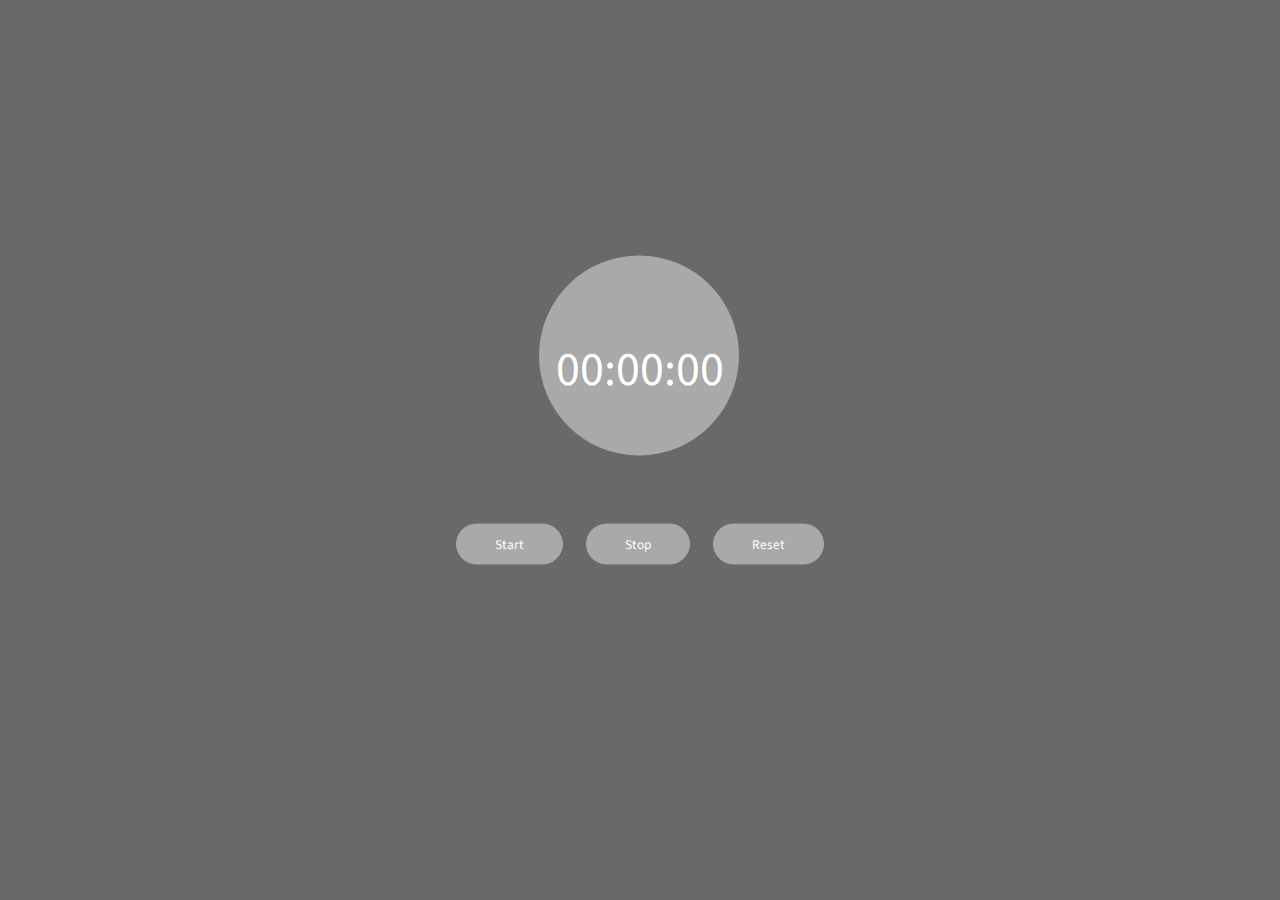
<file: stop watch/index.html>
<!DOCTYPE html>
<html lang="en">
<head>
    <meta charset="UTF-8">
    <meta name="viewport" content="width=device-width, initial-scale=1.0">
    <title>Stopwatch</title>
    <link rel="stylesheet" href="style.css">
</head>
<body>
    <div class="container">
        <div class="wrapper">
            <p>
                <span class="mins">00</span>:<span class="seconds">00</span>:<span class="tens">00</span>
            </p> <br>
            <button class="btn-start">Start</button>
            <button class="btn-stop">Stop</button>
            <button class="btn-reset">Reset</button>
        </div>
    </div>
















    <script src="script.js"></script>
</body>
</html>
</file>
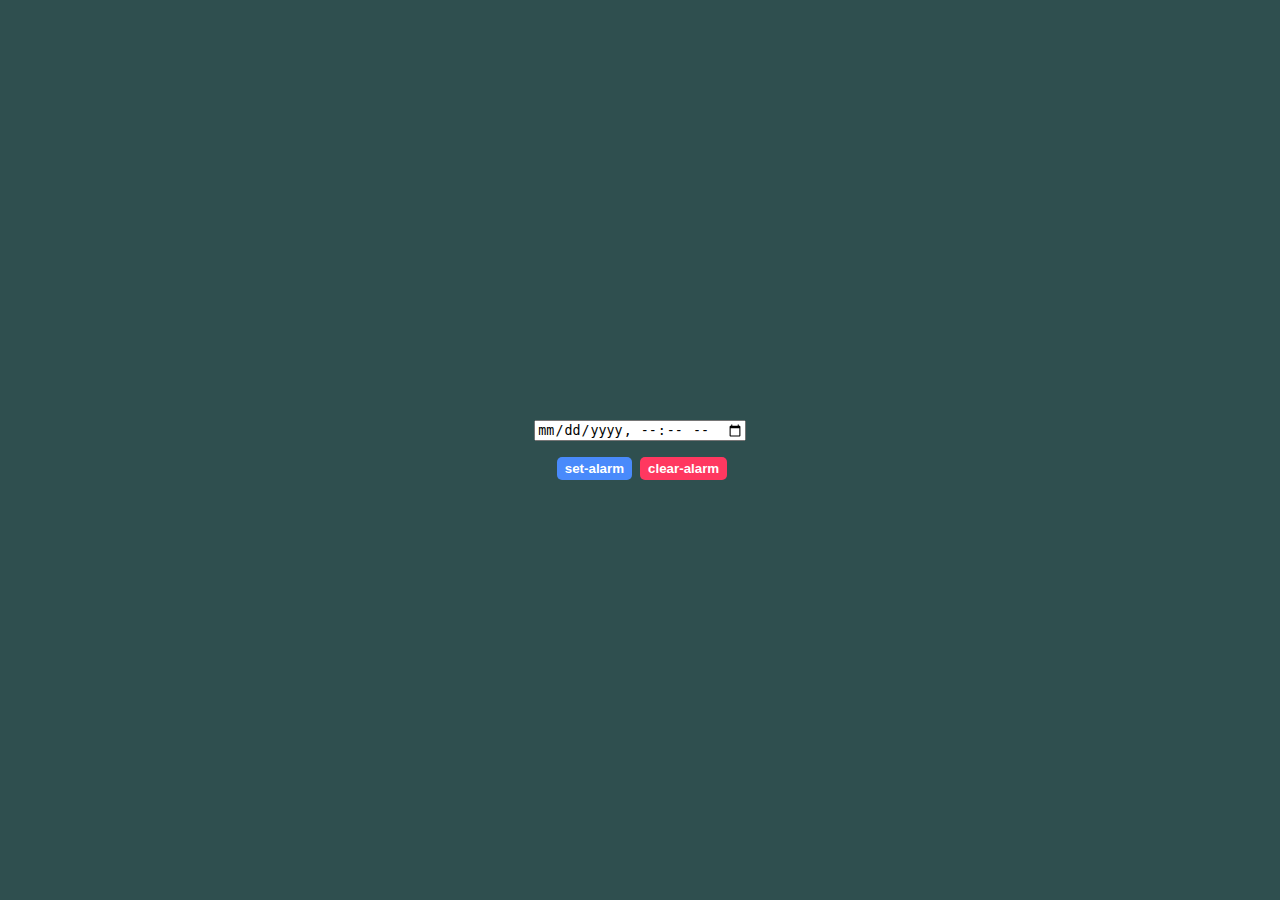
<file: alarm/alarm.html>
<!DOCTYPE html>
<html lang="en">
<head>
    <meta charset="UTF-8">
    <meta http-equiv="X-UA-Compatible" content="IE-edge">
    <meta name="viewport" content="width-device-width, initial-scale=1.0">
    <link rel="preconnect" href="https://fonts.gstatic.com">
    <link href="https://fonts.googleapis.com/css2?family=Orbitron&display=swap" rel="stylesheet">
    <link rel="stylesheet" href="alarm2.css">
    <title>Clock</title>
</head>
<body>
    <section class="container">
        <div id="clock"></div>
        <input onchange="setAlarmTime(this.value)" name="alarmTime" type="datetime-local">
        <div class="controls">
            <button onclick="setAlarm()" class="button set-alarm">set-alarm</button>
            <button onclick="clearAlarm()" class="button clear-alarm">clear-alarm</button>
        </div>
    </section>
    <script src="alarm3.js"></script>
</body>
</html>
</file>
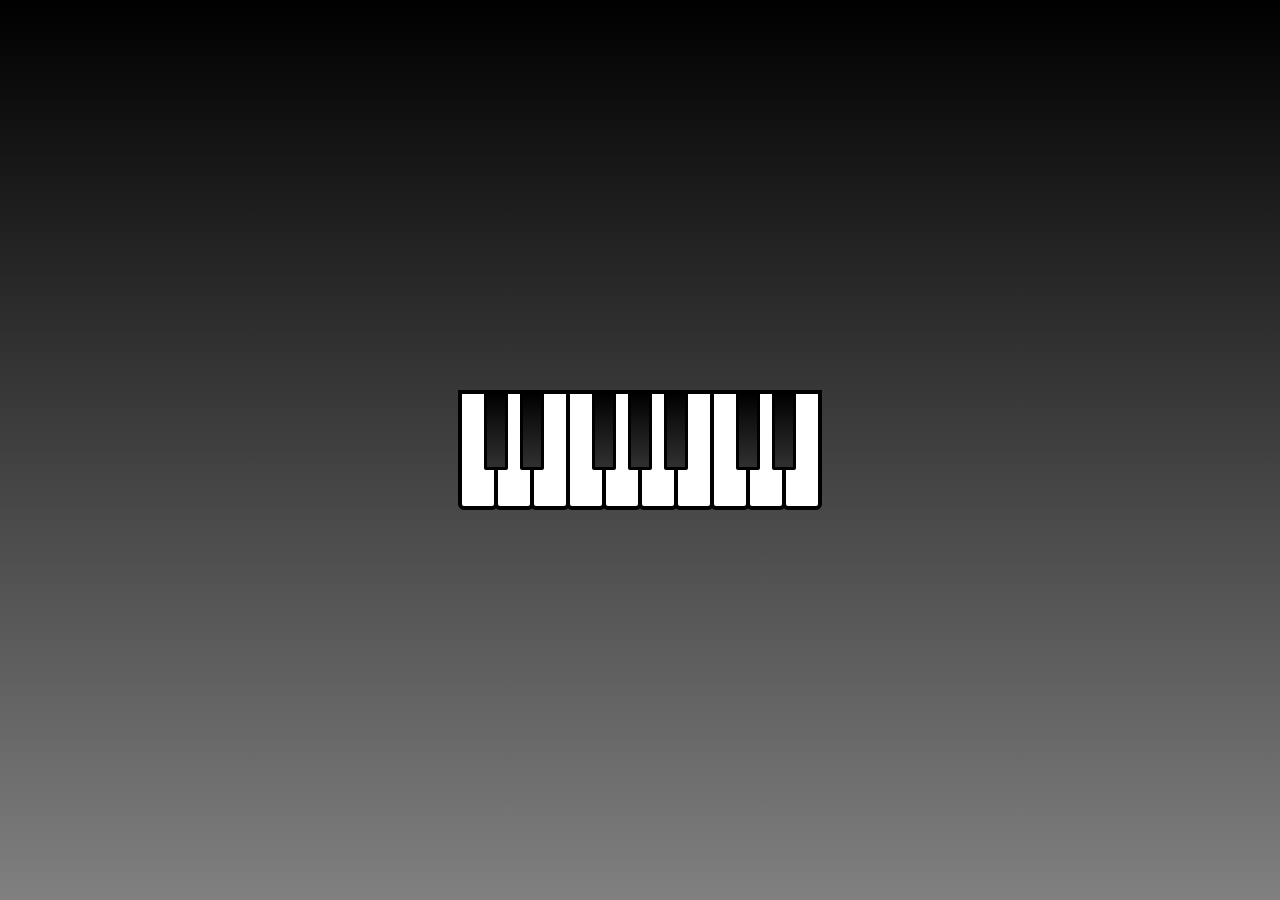
<file: piano/piano.html>
<!DOCTYPE html>
<html>
    <head>
        <title>Piano</title>
        <link rel="stylesheet" href="piano.css" type="text/css">
    </head>
    <body>
        <div class="piano">
            <button class="white-key C4-key"></button>
            <button class="black-key Db4-key"></button>
            <button class="white-key D4-key"></button>
            <button class="black-key Eb4-key"></button>
            <button class="white-key E4-key"></button>
            <button class="white-key F4-key"></button>
            <button class="black-key Gb4-key"></button>
            <button class="white-key G4-key"></button>
            <button class="black-key Ab4-key"></button>
            <button class="white-key A4-key"></button>
            <button class="black-key Bb4-key"></button>
            <button class="white-key B4-key"></button>
            <button class="white-key C5-key"></button>
            <button class="black-key Db5-key"></button>
            <button class="white-key D5-key"></button>
            <button class="black-key Eb5-key"></button>
            <button class="white-key E5-key"></button>
        </div>
        <script src="PIANO.js"></script>
    </body>
</html>
</file>
<file: stop watch/style.css>
@import url('https://fonts.googleapis.com/css2?family=Source+Sans+Pro:wght@400;600&display=swap');
*{
    margin: 0;
    padding: 0;
    font-family: 'Source Sans Pro', sans-serif;
}
.container{
    background-color: #696969;
    height: 100vh;
    width: 100%;
    text-align: center;
    position: absolute;
}
.wrapper{
    position: relative;
    top: 50%;
    left: 50%;
    transform: translate(-50%,-50%);
}
.wrapper p{
    position: relative;
    display: inline-block;
    color: #ffffff;
    z-index: 9999;
    font-size: 48px;
    margin-bottom: 120px;
}
.wrapper p::before{
    content: '';
    position: absolute;
    width: 200px;
    height: 200px;
    background-color: #A9A9A9;
    z-index: -1;
    border-radius: 50%;
	left: -10%;
    top: -118%;
    animation-name: shine;
    animation-duration: 3s;
    animation-iteration-count: infinite;
}
@keyframes shine{
    0%,100%{
        box-shadow: 0px 0px 32px -12px rgba(246, 180, 0, .5);
    }
    50%{
        box-shadow: 0px 0px 32px 3px rgba(246, 180, 0, .5);
    }
}
button{
    background-color: #A9A9A9;
    padding: 10px 38px;
    border: 1px solid #A9A9A9;
    border-radius: 28px;
    color: #fff;
    transition: all .2s ease;
    outline: 0;
}
button:not(:last-child){
    margin-right: 20px;
}
button:hover,
button:focus
{
    border-color: #F6B400;
    color: #F6B400;
    box-shadow: 0px 4px 27px -12px #F6B400;
}
</file>
<file: alarm/alarm2.css>
body,html {
    margin: 0;
    padding: 0;
    background-color: darkslategrey;
}

* {
    box-sizing: border-box;
}

.container {
    min-height: 100vh;
    display: flex;
    flex-direction: column;
    justify-content: center;
    align-items: center;
}

#clock {
    font-family: 'Orbitron', sans-serif;
    font-size: 15vw;
    background-image: linear-gradient(180deg, 
        rgba(112,128,144)0%,
        rgba(128,128,128) 50%,
        rgba(105,105,105) 100%);
    background-clip: text;
    -webkit-background-clip: text;
    -moz-background-clip: text;
    -webkit-text-fill-color: transparent;
    -moz-text-fill-color: transparent;
}

.controls {
    margin-top: 16px;
}

.button {
    font-weight: bold;
    border-radius: 5px;
    border: none;
    color: white;
    padding: 4px 8px;
    margin-left: 4px;
    cursor: pointer;
}

.set-alarm {
    background-color: #498AFB;
}

.clear-alarm{
    background-color: #FF3860;
}
</file>
<file: piano/piano.css>
html {
    height: 100%
}

body {
    margin: 0;
    padding: 0;
    height: 100%;
    display: flex;
    justify-content: center;
    align-items: center;
    background-image: linear-gradient(black, grey);
}

.piano {
    display: flex;
    position: relative;
    margin-left: 4px;
}

.white-key {
    width: 40px;
    height: 120px;
    background-color: #fff;
    border: 4px solid black;
    border-radius: 0 0 6px 6px;
    margin-left: -4px;
    outline: none;
    cursor: pointer;
}

.white-key.active {
    background-color: #C0C0C0;
}

.black-key {
    position: absolute;
    width: 24px;
    height: 80px;
    background-image: linear-gradient(#000000, #303030);
    border: 3px solid black;
    border-radius: 0 0 2px 2px;
    outline: none;
    cursor: pointer;
}

.black-key.active {
    background-color: linear-gradient(#000000, #303030);
}

.Db4-key {
    left: 22px;
}

.Eb4-key {
    left: 58px;
}

.Gb4-key {
    left: 130px;
}

.Ab4-key {
    left: 166px;
}

.Bb4-key {
    left: 202px;
}

.Db5-key {
    left:274px;
}

.Eb5-key {
    left: 310px;
}
</file>
